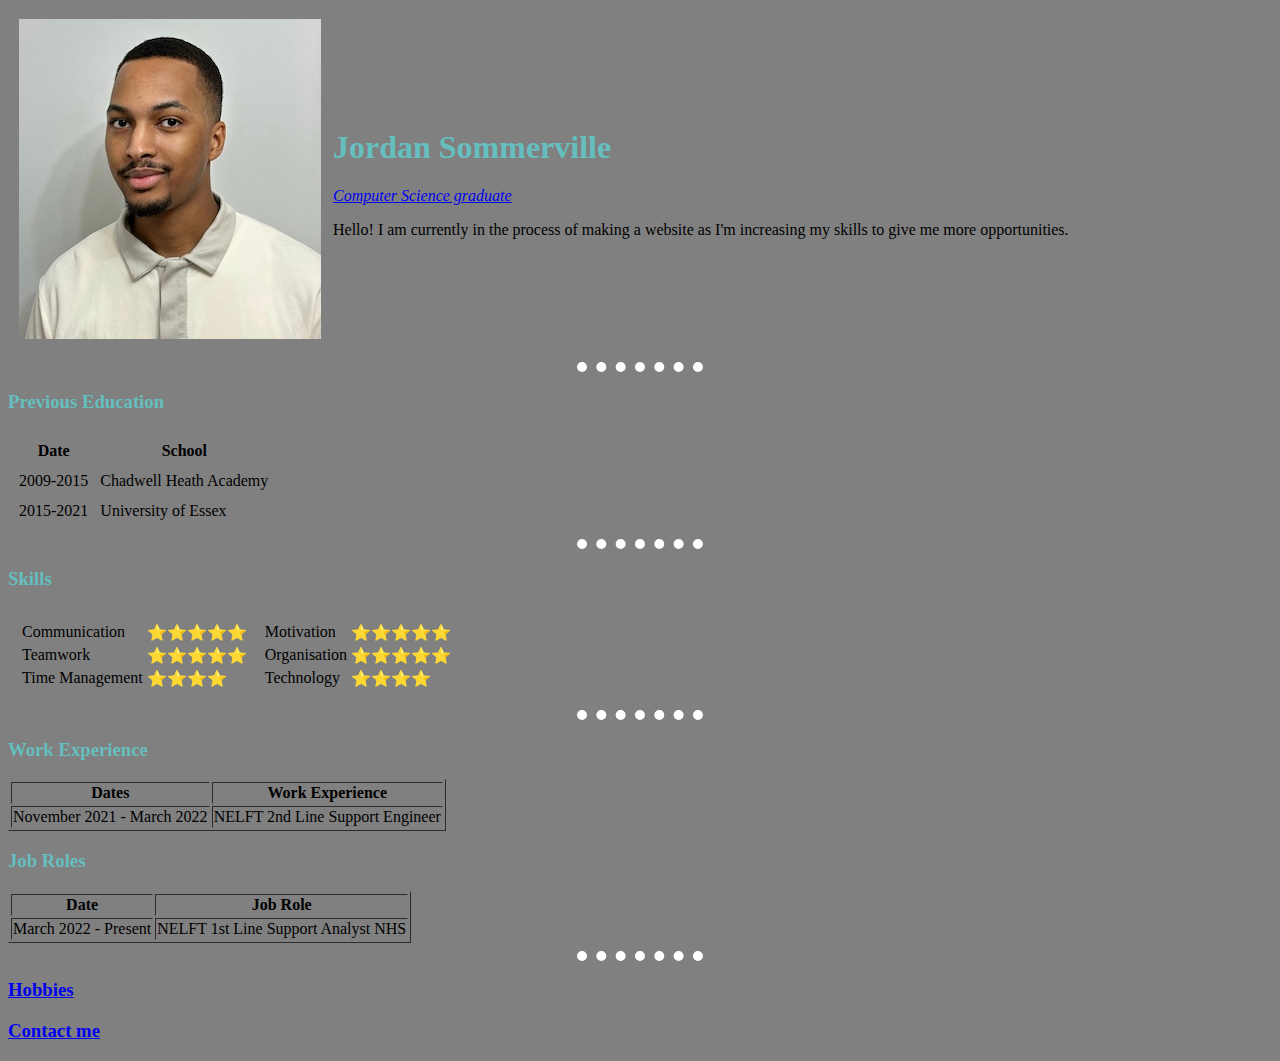
<file: index.html>
<!DOCTYPE html>
<html lang="en">
    <head>
        <meta charset="UTF-8">
        <title>Jordan's Personal Site</title>
        <link rel="stylesheet" href="/css/styles.css">

    </head>
    <body>
        <table cellspacing ="10">
            <tr>
                <td>
                    <img src="images/jordan.jpg" alt="image_of_myself">
                </td>
                <td>
                    <h1> Jordan Sommerville</h1>
                    <p><em><a href="https://en.wikipedia.org/wiki/Computer_science">Computer Science graduate</a></em></p>
                    <p>Hello! I am currently in the process of making a website as I'm increasing my skills to give me more
                        opportunities.
                    </p> 
                </td>
            </tr>
        </table cellspacing ="10">
        <hr>
        <h3>Previous Education</h3>
        <table cellspacing ="10">
            <tr>
                <th>Date</th>
                <th>School</th>
            </tr>
            <tr>
                <td>2009-2015</td>
                <td>Chadwell Heath Academy</td>
            </tr>
                <td>2015-2021</td>
                <td>University of Essex</td>
        </table>
        <hr>
        <h3>Skills</h3>
        <table cellspacing ="10">
            <tr>
                <td>
                    <table>
                        <tr>
                            <td>Communication</td>
                            <td>⭐️⭐️⭐️⭐️⭐️</td>
                        </tr>
                        <tr>
                            <td>Teamwork</td>
                            <td>⭐️⭐️⭐️⭐️⭐️</td>
                        </tr>
                        <tr>
                            <td>Time Management</td>
                            <td>⭐️⭐️⭐️⭐️</td>
                        </tr>
                    </table>
                </td>
                <td>
                    <table>
                        <tr>
                            <td>Motivation</td>
                            <td>⭐️⭐️⭐️⭐️⭐️</td>
                        </tr>
                        <tr>
                            <td>Organisation</td>
                            <td>⭐️⭐️⭐️⭐️⭐️</td>
                        </tr>
                        <tr>
                            <td>Technology</td>
                            <td>⭐️⭐️⭐️⭐️</td>
                        </tr>
                    </table>
                </td>
            </tr>
        </table>
        <hr>
        <h3>Work Experience</h3>
        <table border="= 1px">
            <thead>
                <tr>
                    <th>Dates</th>
                    <th>Work Experience</th>
                </tr>
            </thead>
            <tr>
                <td>November 2021 - March 2022</td>
                <td> NELFT 2nd Line Support Engineer</td>
            </tr>
        </table>
        <h3>Job Roles</h3>
        <table border="= 1px">
            <thead>
                <tr>
                    <th>Date</th>
                    <th>Job Role</th>
                </tr>
            </thead>
            <tr>
                <td>March 2022 - Present</td>
                <td>NELFT 1st Line Support Analyst NHS</td>
            </tr>
        </table>
        <hr>
        <h3><a href="Hobbies.html">Hobbies</a></h3>
        <h3><a href="Contact.html">Contact me</a></h3>
    </body>
</html>
</file>
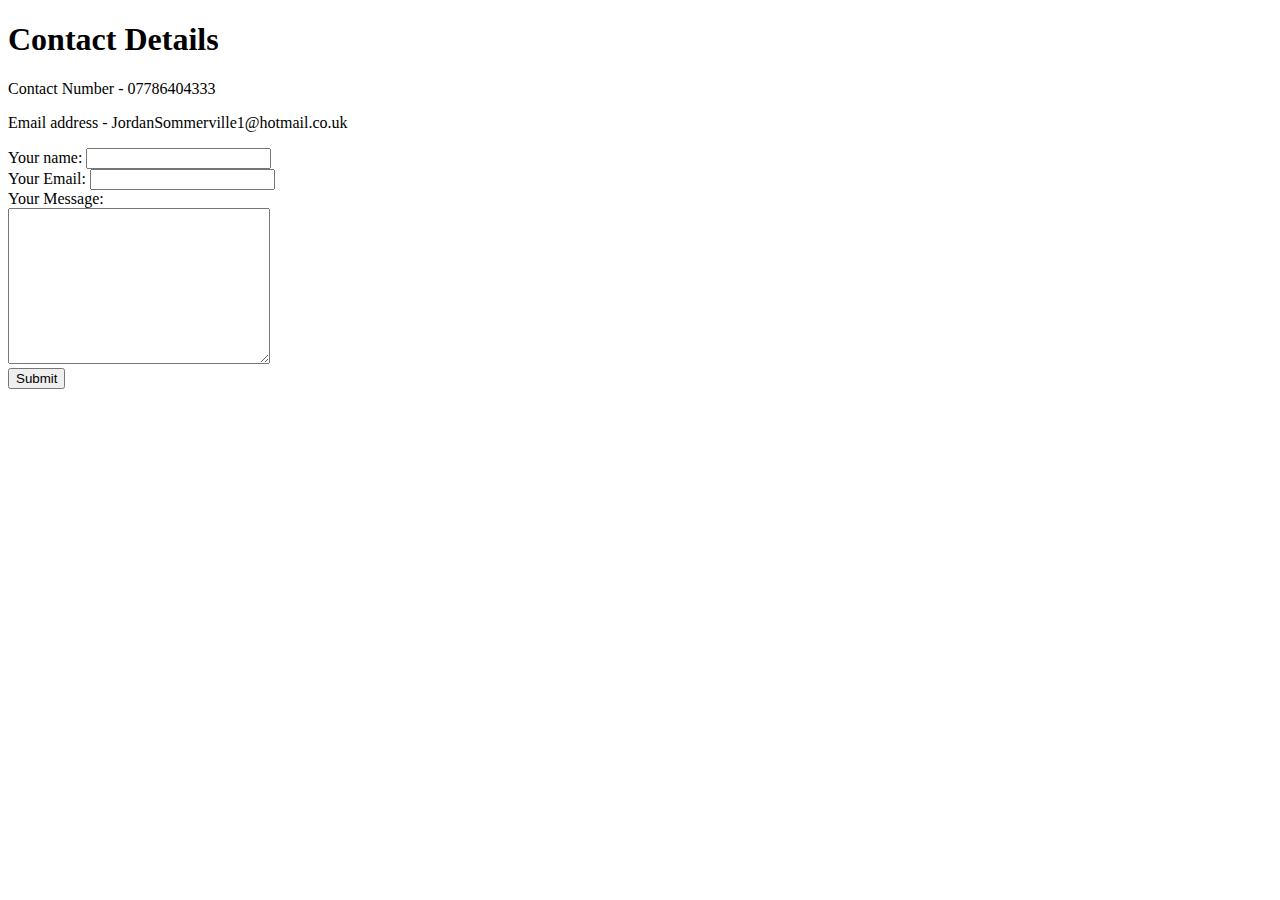
<file: Contact.html>
<!DOCTYPE html>
<html lang="en">
<head>
    <meta charset="UTF-8">
    <meta http-equiv="X-UA-Compatible" content="IE=edge">
    <meta name="viewport" content="width=device-width, initial-scale=1.0">
    <title>Contact Details</title>
</head>
<body>
    <h1>Contact Details</h1>
    <p>Contact Number - 07786404333</p>
    <p>Email address - JordanSommerville1@hotmail.co.uk</p>
    <form action="mailto:jordanSommerville1@hotmail.co.uk" method="post" enctype="text/plain">
        <label>Your name:</label>
        <input type="text" name="yourName" value=""><br>
        <label>Your Email:</label>
        <input type="email" name="yourEmail" value=""><br>
        <label>Your Message:</label><br>
        <textarea name="yourMessage" id="" cols="30" rows="10"></textarea><br>
        <input type="submit" name=""> 
    </form>
</body>
</html>
</file>
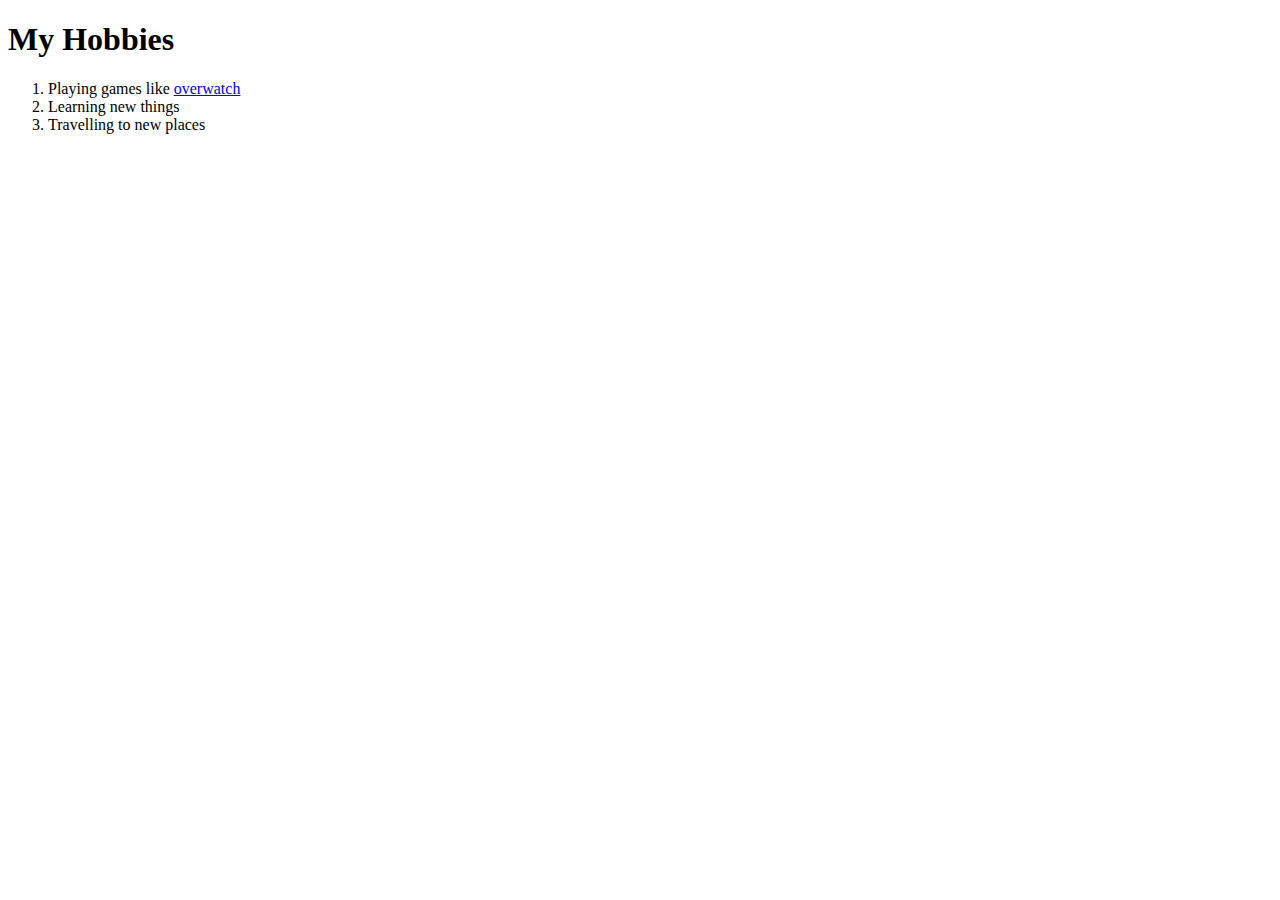
<file: Hobbies.html>
<!DOCTYPE html>
<html lang="en">
<head>
    <meta charset="UTF-8">
    <meta http-equiv="X-UA-Compatible" content="IE=edge">
    <meta name="viewport" content="width=device-width, initial-scale=1.0">
    <title>Document</title>
</head>
<body>
    <h1>My Hobbies</h1>
    <ol>
        <li>Playing games like <a href="https://playoverwatch.com/en-us/">overwatch</a></li>
        <li>Learning new things</li>
        <li>Travelling to new places</li>
    </ol>
    
</body>
</html>
</file>
<file: css/styles.css>
body {
        background-color: grey;
    }

hr {
        border-style: none;
        border-top: dotted;
        border-width: 10px;
        color: white;
        background-color: grey;
        height: 0px;
        width: 10%;
            
    }
h1, h3 {
    color: #66bfbf;
}
</file>
